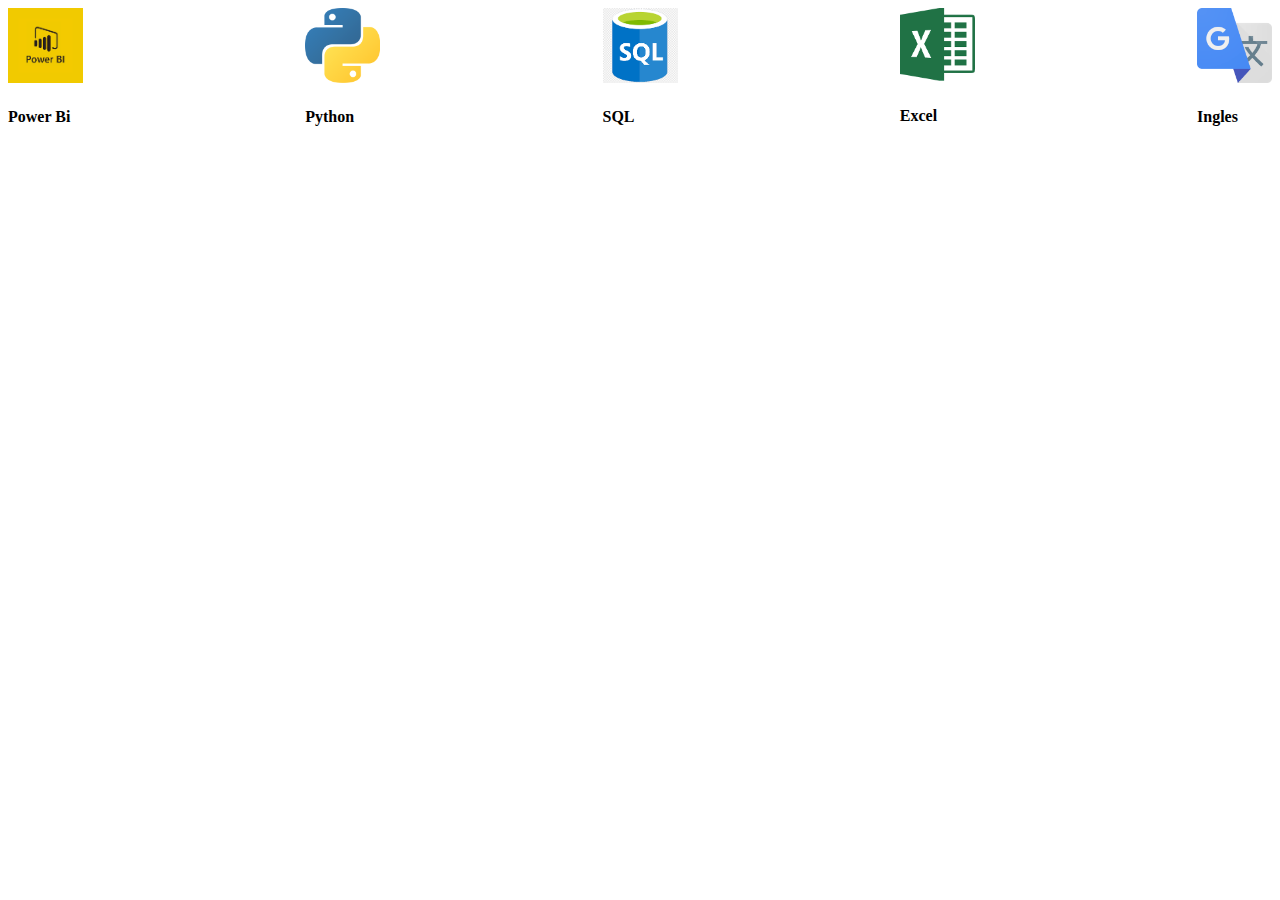
<file: prueba.html>
<!DOCTYPE html>
<html lang="en">
<head>
    <meta charset="UTF-8">
    <meta http-equiv="X-UA-Compatible" content="IE=edge">
    <meta name="viewport" content="width=device-width, initial-scale=1.0">
    <title>Document</title>
    <link rel="stylesheet" href="test.css">
</head>
<body>
    <div class="flexcontainer">
        <div class="pbi" ><img src="pb.png" width="75"><h4>Power Bi</h4></div>
        <div class="pbi"><img src="python.png" width="75"><h4>Python</h4></div>
        <div class="pbi"><img src="sql.png" width="75"><h4>SQL</h4></div>
        <div class="pbi"><img src="excel.png" width="75"><h4>Excel</h4></div>
        <div class="pbi"><img src="tra.png" width="75"><h4>Ingles</h4></div>
    </div>

</body>
</html>
</file>
<file: test.css>
.flexcontainer{

    display: flex;
    justify-content: space-between;
    text-align: justify;
}

.container{

    display: flex;
    justify-content: space-between;
    margin: 0;
    font-family: 'Montserrat', sans-serif;
    text-align: justify;


}

.pic:hover{
    background-color: #034574;
    transition: 0.5s;

}
</file>
